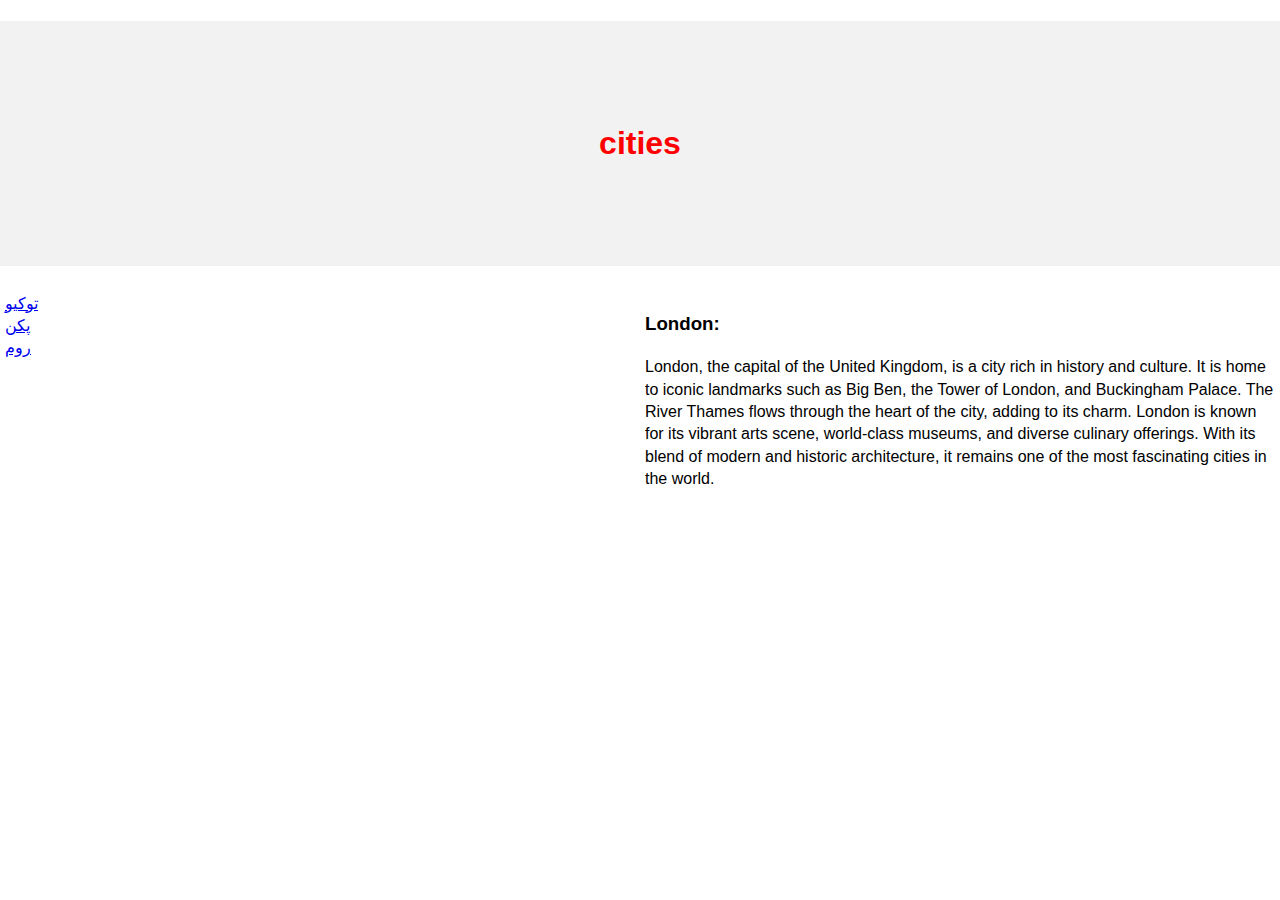
<file: new lesson/index.html>
<!DOCTYPE html>
<html lang="en">

<head>
    <meta charset="UTF-8">
    <meta name="viewport" content="width=device-width, initial-scale=1.0">
    <title>cities</title>
    <link rel="stylesheet" href="style/initialize.css">
    <link rel="stylesheet" href="style/style.css">
</head>

<body>
    <div>
        <h1>cities</h1>
    </div>
    <div>
        <p class="a1">

        </p>
    </div>

    <main>
        <section id="leftside">
            <a href="#"> توکیو </a>
            <a href="#">پکن</a>
            <a href="#"> روم </a>
        </section>
        <section id="rightside">
            <h3>London:</h3>
            London, the capital of the United Kingdom, is a city rich in history and culture. It is home to iconic
            landmarks such as Big Ben, the Tower of London, and Buckingham Palace. The River Thames flows through the
            heart of the city, adding to its charm. London is known for its vibrant arts scene, world-class museums, and
            diverse culinary offerings. With its blend of modern and historic architecture, it remains one of the most
            fascinating cities in the world.
        </section>


    </main>






</body>

</html>
</file>
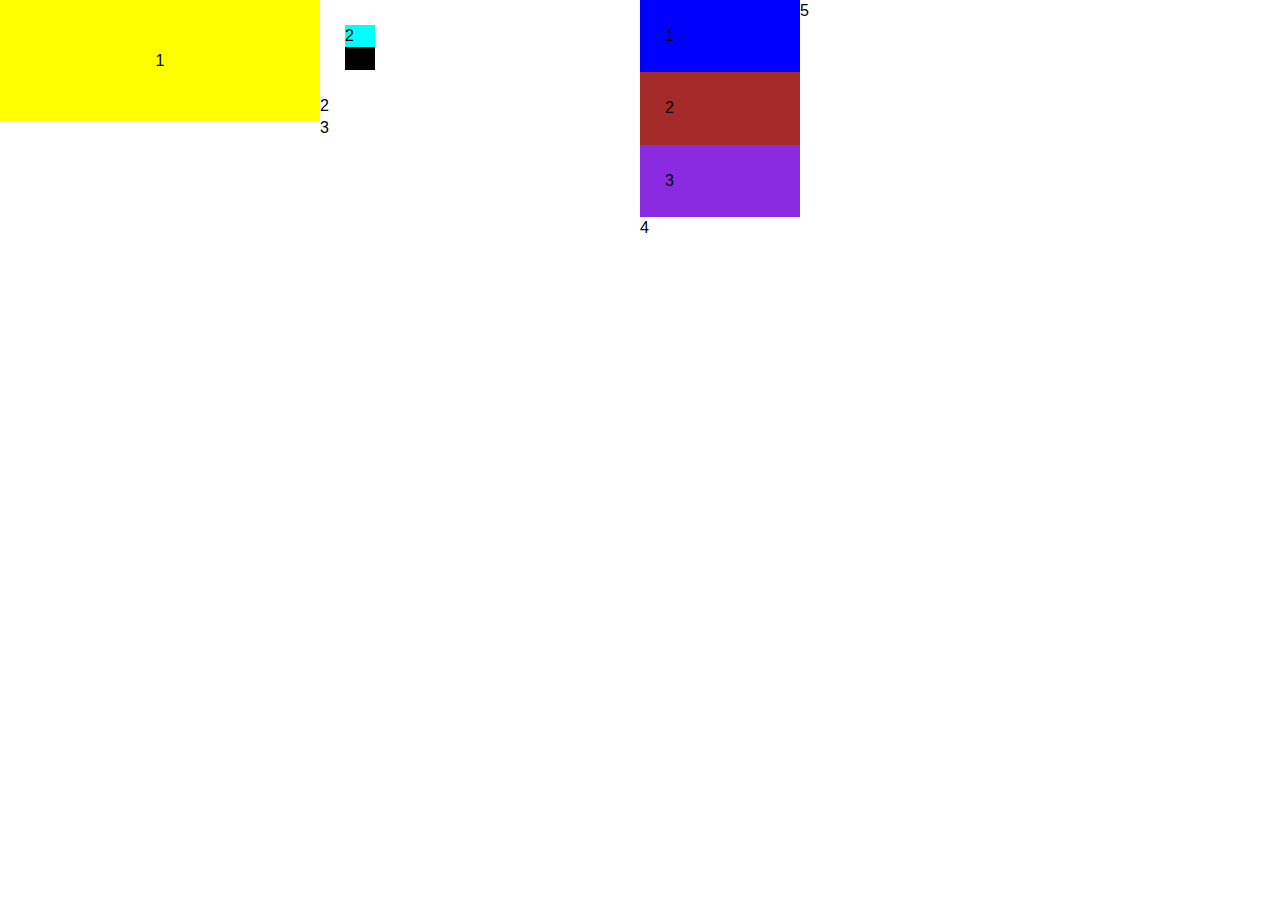
<file: site/site/index.html>
<!DOCTYPE html>
<html lang="en">

<head>
    <meta charset="UTF-8">
    <meta name="viewport" content="width=device-width, initial-scale=1.0">
    <title>site</title>
    <link rel="stylesheet" href="initialize.css">
    <link rel="stylesheet" href="style.css">
</head>

<body>
    <main>
        <section>
            <div class="q">1</div>
            <div>
                <footer>
                    <div class="q1">
                        <div class="q2">2</div>
                        <div class="q3">2</div>
                    </div>
                    <div>2</div>
                </footer>
                <footer>3</footer>
            </div>
        </section>
        <section>
            <div class="top">
                <div class="w1">1</div>
                <div class="w2">2</div>
                <div class="w3">3</div>
                <div>4</div>
            </div>
            <div>5</div>
        </section>
    </main>

</body>

</html>
</file>
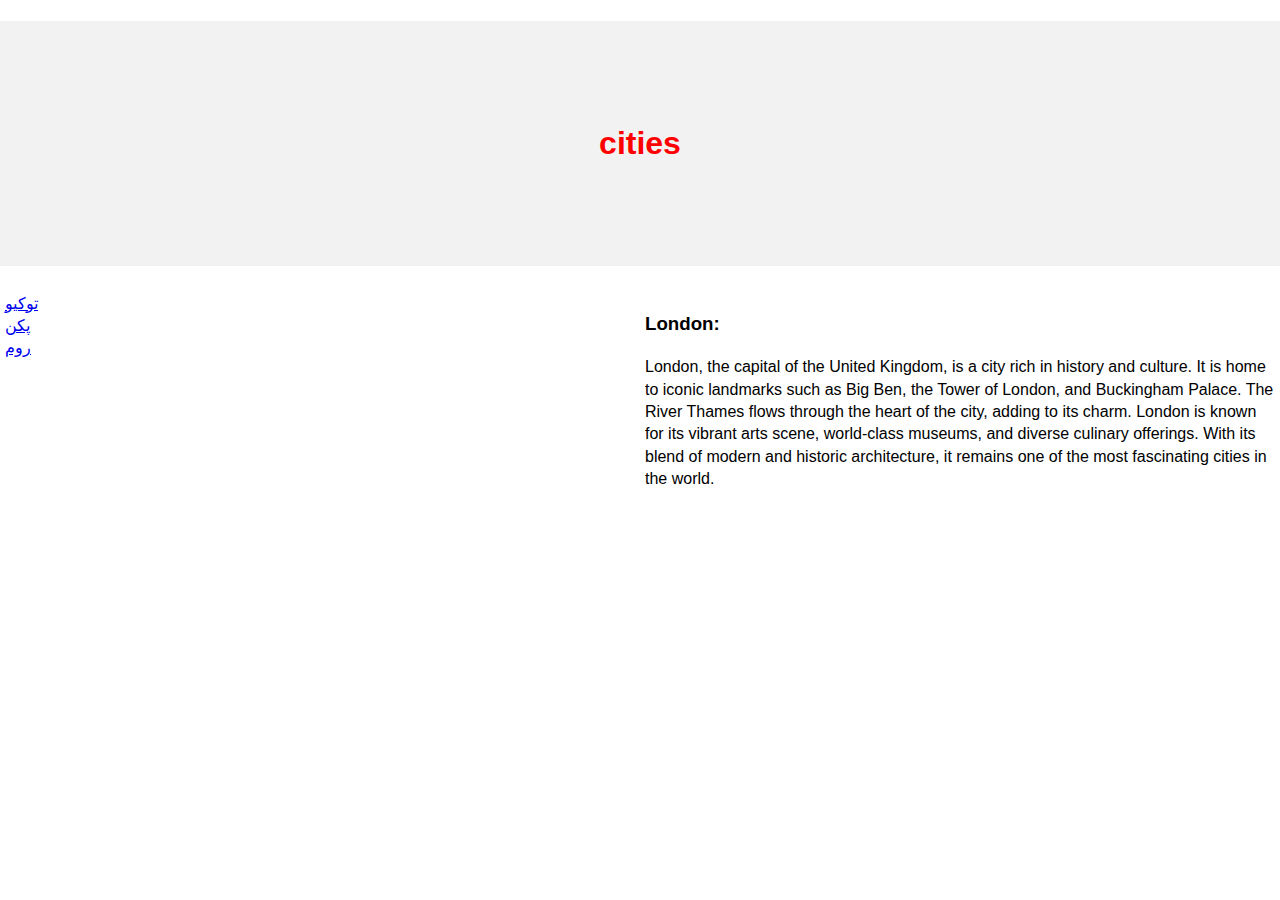
<file: site/style-css/new lesson/index.html>
<!DOCTYPE html>
<html lang="en">

<head>
    <meta charset="UTF-8">
    <meta name="viewport" content="width=device-width, initial-scale=1.0">
    <title>cities</title>
    <link rel="stylesheet" href="style/initialize.css">
    <link rel="stylesheet" href="style/style.css">
</head>

<body>
    <div>
        <h1>cities</h1>
    </div>
    <div>
        <p class="a1">

        </p>
    </div>

    <main>
        <section id="leftside">
            <a href="#"> توکیو </a>
            <a href="#">پکن</a>
            <a href="#"> روم </a>
        </section>
        <section id="rightside">
            <h3>London:</h3>
            London, the capital of the United Kingdom, is a city rich in history and culture. It is home to iconic
            landmarks such as Big Ben, the Tower of London, and Buckingham Palace. The River Thames flows through the
            heart of the city, adding to its charm. London is known for its vibrant arts scene, world-class museums, and
            diverse culinary offerings. With its blend of modern and historic architecture, it remains one of the most
            fascinating cities in the world.
        </section>


    </main>






</body>

</html>
</file>
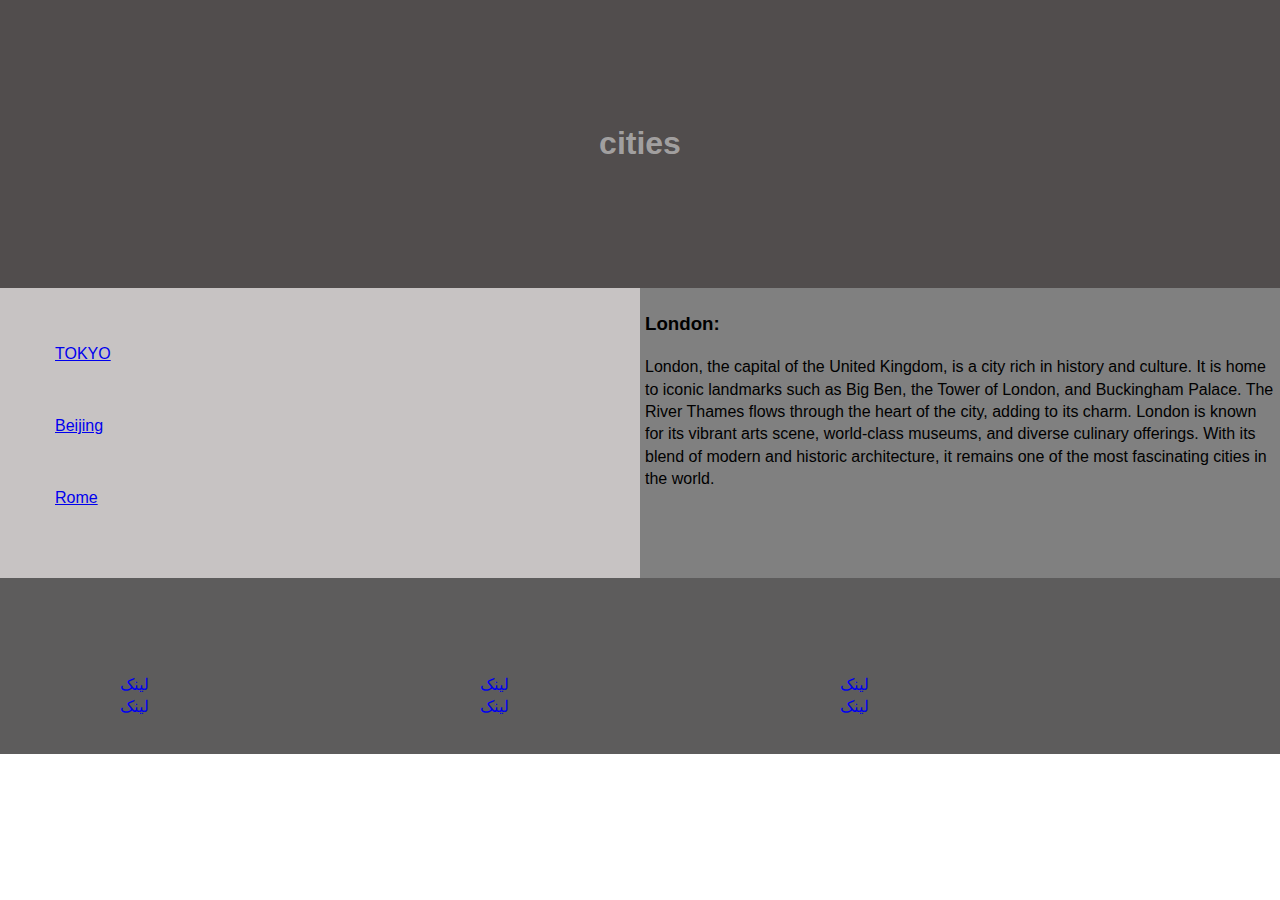
<file: site/style-css/site/style-css/new lesson/index.html>
<!DOCTYPE html>
<html lang="en">

<head>
    <meta charset="UTF-8">
    <meta name="viewport" content="width=device-width, initial-scale=1.0">
    <title>cities</title>
    <link rel="stylesheet" href="style/initialize.css">
    <link rel="stylesheet" href="style/style.css">
</head>

<body>
    <div class="superhero">
        <h1>cities</h1>
    </div>
    <main>
        <section id="leftside" class="colora2">
            <a href="#"> TOKYO</a>
            <a href="#">Beijing</a>
            <a href="#"> Rome</a>
        </section>
        <section id="rightside" class="colora1">
            <h3>London:</h3>
            <p>London, the capital of the United Kingdom, is a city rich in history and culture. It is home to iconic
                landmarks such as Big Ben, the Tower of London, and Buckingham Palace. The River Thames flows through
                the
                heart of the city, adding to its charm. London is known for its vibrant arts scene, world-class museums,
                and
                diverse culinary offerings. With its blend of modern and historic architecture, it remains one of the
                most
                fascinating cities in the world.</p>
        </section>



    </main>
    <footer>
        <div>
            <ul>
                <li> <a href="#">لینک</a></li>
                <li><a href="#">لینک</a></li>
                <li> <a href="#">لینک</a></li>
            </ul>
           
            
           
        </div>
        <div>
            
             <ul>
                <li> <a href="#">لینک</a></li>
                <li><a href="#">لینک</a></li>
                <li> <a href="#">لینک</a></li>
            </ul>

           
        </div>
       
    </footer>






</body>

</html>
</file>
<file: new lesson/style/style.css>
* {
    direction: ltr;
    box-sizing: border-box;
}

div>h1 {
    background-color: #f2f2f2;
    text-align: center;
    padding: 100px;
    color: red;
}

main>section {
    width:70%;
    height: 50px;
    float: left;
    background-color:white;
    float: left;
    padding: 5px;
    width: 50%;
    height :290px;


}

main>section>a{
    display: block;
    /* width:30%;
    background-color: #f2f2f2;
    height: 290px;;
    float: left; */
}
#leftside{
padding: auto;
}
</file>
<file: site/site/style.css>
main>section {
    width: 50%;
    float: left;
}

main>section>div {
    width: 50%;
    float: left;
}

main>section>div.top {
    width: 25%;
    float: left;

}

main>section>div>footer {
    width: 50%;
}

main>section>div>footer>div {
    width: 50%;
}

.q {
    background-color: yellow;
    padding: 50px;
    text-align: center;
}

.q1 {
    width: 50%;
    padding: 25px;
    
}
.q2{
    background-color: aqua;
}
.q3{
    background-color: black;
}
.top{

}
.w1{
  background-color: blue;
  padding: 25px;
}
.w2{
    background-color: brown;
    padding: 25px;
}
.w3{
    background-color: blueviolet;
    padding: 25px;
}
.
</file>
<file: site/style-css/new lesson/style/style.css>
* {
    direction: ltr;
    box-sizing: border-box;
}

div>h1 {
    background-color: #f2f2f2;
    text-align: center;
    padding: 100px;
    color: red;
}

main>section {
    width:70%;
    height: 50px;
    float: left;
    background-color:white;
    float: left;
    padding: 5px;
    width: 50%;
    height :290px;


}

main>section>a{
    display: block;
    /* width:30%;
    background-color: #f2f2f2;
    height: 290px;;
    float: left; */
}
#leftside{
padding: auto;
}
</file>
<file: site/style-css/site/style-css/new lesson/style/style.css>
* {
    direction: ltr;
    box-sizing: border-box;
}

div>h1 {

    text-align: center;

}

main>section {
    width: 60%;
    float: left;
    padding: 5px;
    width: 50%;
    height: 290px;


}

.superhero {
    background-color: #514d4d;
    padding: 100px;
    color: rgba(252, 252, 252, 0.488);

}

main>section>a {
    display: block;
    /* width:30%;
    background-color: #f2f2f2;
    height: 290px;;
    float: left; */
    margin: 50px;
}

#leftside {
    padding: auto;
}

.colora1 {

    background-color: gray;


}

.box {


    width: 100%;
    height: 33.33%;
    padding: 250px;
    width: 50%;
    height: 50vh;
}

.colora2 {
    background-color: #c7c3c3;

}

footer {
    clear: left;
    background-color: #5d5c5c;
    width: 100%;
    padding: 80px;

}

/* footer>div>a{
display:inline-block;

text-align: center;
 margin: 10px; 
} */
ul {
    list-style-type: none;

}

li {
    float: left;
    width: 33.33%;
}

li>a {
    text-decoration: none;

}
</file>
<file: new lesson/style/initialize.css>
/*
 * ----------------------
 * INITIALIZE
 * ----------------------
 */

/*!
 * Initialize.css (v1.3.1) is a complete and customizable collection of CSS best practices based on Normalize.css and HTML5 Boilerplate.
 * http://jeroenoomsnl.github.io/initialize-css
 *
 * HTML5 Boilerplate: https://github.com/h5bp/html5-boilerplate
 * Normalize.css: http://github.com/necolas/normalize.css
 */
/* ==========================================================================
   General
   ========================================================================== */
/**
 * 1. Set default font family to $initialize-font-family (default: sans-serif)
 * 2. Prevent iOS and IE text size adjust after device orientation change,
 *    without disabling user zoom
 * 3. Configurable defaults
 */
html {
  -moz-box-sizing: border-box;
       box-sizing: border-box;
  font-family: sans-serif;
  /* 1 */
  line-height: 1.4;
  /* 3 */
  font-size: 1em;
  /* 3 */
  -ms-text-size-adjust: 100%;
  /* 2 */
  -webkit-text-size-adjust: 100%;
  /* 2 */
}

/*
 * Remove default margin
 */
body {
  margin: 0;
}

/*
 * Inheriting box-sizing
 * https://css-tricks.com/inheriting-box-sizing-probably-slightly-better-best-practice/
 */
*, *:before, *:after {
  -moz-box-sizing: inherit;
       box-sizing: inherit;
}

/* ==========================================================================
   HTML5 display defenitions
   ========================================================================== */
/*
 * Correct `block` display not defined for any HTML5 element in IE 8/9.
 * Correct `block` display not defined for `details` or `summary` in IE 10/11
 * and Firefox.
 * Correct `block` display not defined for `main` in IE 11.
 */
details,
main,
summary {
  display: block;
}

/*
 * 1. Correct `inline-block` display not defined in IE 8/9.
 * 2. Normalize vertical alignment of `progress` in Chrome, Firefox, and Opera.
 */
audio,
canvas,
progress,
video {
  vertical-align: baseline;
  /* 2 */
}

/*
 * Prevent modern browsers from displaying `audio` without controls.
 * Remove excess height in iOS 5 devices.
 */
audio:not([controls]) {
  display: none;
  height: 0;
}

/*
 * Address `[hidden]` styling not present in IE 8/9/10.
 * Hide the `template` element in IE 8/9/10/11, Safari, and Firefox < 22.
 */
[hidden],
template {
  display: none;
}

/* ==========================================================================
   Links
   ========================================================================== */
/*
 * Remove the gray background color from active links in IE 10.
 */
/*
 * Improve readability of focused elements when they are also in an
 * active/hover state.
 */
a:active,
a:hover {
  outline: 0;
}

/* ==========================================================================
   Text-level semantics
   ========================================================================== */
/*
 * Address inconsistent styling of `abbr[title]`.
 * 1. Correct styling in Firefox 39 and Opera 12.
 * 2. Correct missing styling in Chrome, Edge, IE, Opera, and Safari.
 */
abbr[title] {
  border-bottom: none;
  /* 1 */
  text-decoration: underline;
  /* 2 */
  text-decoration: underline dotted;
  /* 2 */
}

/*
 * Address inconsistent styling of b and strong.
 * 1. Correct duplicate application of `bolder` in Safari 6.0.2.
 * 2. Correct style set to `bold` in Edge 12+, Safari 6.2+, and Chrome 18+.
 */
b,
strong {
  font-weight: inherit;
  /* 1 */
}

b,
strong {
  font-weight: bolder;
  /* 2 */
}

/*
 * Address styling not present in Safari and Chrome.
 */
dfn {
  font-style: italic;
}

/*
 * Address variable `h1` font-size and margin within `section` and `article`
 * contexts in Firefox 4+, Safari, and Chrome.
 */
h1 {
  font-size: 2em;
  margin: 0.67em 0;
}

/*
 * Address inconsistent and variable font size in all browsers.
 */
small {
  font-size: 80%;
}

/*
 * Prevent `sub` and `sup` affecting `line-height` in all browsers.
 */
sub,
sup {
  font-size: 75%;
  line-height: 0;
  position: relative;
  vertical-align: baseline;
}

sup {
  top: -0.5em;
}

sub {
  bottom: -0.25em;
}

/* ==========================================================================
   Embedded content
   ========================================================================== */
/*
 * Correct overflow not hidden in IE 9/10/11.
 */
svg:not(:root) {
  overflow: hidden;
}

/* ==========================================================================
   Grouping content
   ========================================================================== */
/*
 * Address margin not present in IE 8/9 and Safari.
 */
figure {
  margin: 1em 40px;
}

/*
 * Address inconsistent styling of `hr`.
 * 1. Correct `box-sizing` set to `border-box` in Firefox.
 * 2. Correct `overflow` set to `hidden` in IE 8/9/10/11 and Edge 12.
 */
hr {
  -moz-box-sizing: content-box;
       box-sizing: content-box;
  /* 1 */
  height: 0;
  /* 1 */
  overflow: visible;
  /* 2 */
}

/*
 * Contain overflow in all browsers.
 */
pre {
  overflow: auto;
}

/*
 * 1. Correct inheritance and scaling of font-size for preformatted text.
 * 2. Address odd `em`-unit font size rendering in all browsers.
 */
code,
kbd,
pre,
samp {
  font-family: monospace, monospace;
  /* 1 */
  font-size: 1em;
  /* 2 */
}

/* ==========================================================================
   Forms
   ========================================================================== */
/*
 * Known limitation: by default, Chrome and Safari on OS X allow very limited
 * styling of `select`, unless a `border` property is set.
 */
/*
 * 1. Correct font properties not being inherited.
 * 2. Address margins set differently in Firefox 4+, Safari, and Chrome.
 */
button,
input,
optgroup,
select,
textarea {
  font: inherit;
  /* 1 */
  margin: 0;
  /* 2 */
}

/*
 * Address `overflow` set to `hidden` in IE 8/9/10/11.
 */
button {
  overflow: visible;
}

/*
 * Address inconsistent `text-transform` inheritance for `button` and `select`.
 * All other form control elements do not inherit `text-transform` values.
 * Correct `button` style inheritance in Firefox, IE 8/9/10/11, and Opera.
 * Correct `select` style inheritance in Firefox.
 */
button,
select {
  text-transform: none;
}

/*
 * 1. Avoid the WebKit bug in Android 4.0.* where (2) destroys native `audio`
 *    and `video` controls.
 * 2. Correct inability to style clickable `input` types in iOS.
 * 3. Improve usability and consistency of cursor style between image-type
 *    `input` and others.
 */
button,
html input[type="button"],
input[type="reset"],
input[type="submit"] {
  -webkit-appearance: button;
  /* 2 */
  cursor: pointer;
  /* 3 */
}

/*
 * Re-set default cursor for disabled elements.
 */
button[disabled],
html input[disabled] {
  cursor: default;
}

/*
 * Remove inner padding and border in Firefox 4+.
 */
button::-moz-focus-inner,
input::-moz-focus-inner {
  border: 0;
  padding: 0;
}

/*
 * Restore focus style in Firefox 4+ (unset by a rule above)
 */
button:-moz-focusring,
input:-moz-focusring {
  outline: 1px dotted ButtonText;
}

/*
 * Address Firefox 4+ setting `line-height` on `input` using `!important` in
 * the UA stylesheet.
 */
input {
  line-height: normal;
}

/*
 * Fix the cursor style for Chrome's increment/decrement buttons. For certain
 * `font-size` values of the `input`, it causes the cursor style of the
 * decrement button to change from `default` to `text`.
 */
input[type="number"]::-webkit-inner-spin-button,
input[type="number"]::-webkit-outer-spin-button {
  height: auto;
}

/*
 * Address `appearance` set to `searchfield` in Safari and Chrome.
 */
input[type="search"] {
  -webkit-appearance: textfield;
}

/*
 * Remove inner padding and search cancel button in Safari and Chrome on OS X.
 * Safari (but not Chrome) clips the cancel button when the search input has
 * padding (and `textfield` appearance).
 */
input[type="search"]::-webkit-search-cancel-button,
input[type="search"]::-webkit-search-decoration {
  -webkit-appearance: none;
}

/*
 * Define consistent border, margin, and padding.
 */
fieldset {
  border: 1px solid #c0c0c0;
  margin: 0 2px;
  padding: 0.35em 0.625em 0.75em;
}

/*
 * 1. Correct `color` not being inherited in IE 8/9/10/11.
 * 2. Remove padding so people aren't caught out if they zero out fieldsets.
 */
legend {
  border: 0;
  /* 1 */
  padding: 0;
  /* 2 */
}

/*
 * Remove default vertical scrollbar in IE 8/9/10/11.
 */
textarea {
  overflow: auto;
}

/*
 * Restore font weight (unset by a rule above).
 * NOTE: the default cannot safely be changed in Chrome and Safari on OS X.
 */
optgroup {
  font-weight: bold;
}

/* ==========================================================================
   HTML5 Boilerplate optimizations 
   ========================================================================== */
/*
 * Remove text-shadow in selection highlight:
 * https://twitter.com/miketaylr/status/12228805301
 *
 * These selection rule sets have to be separate.
 * Customize the background color to match your design.
 */
::-moz-selection {
  background: #b3d4fc;
  text-shadow: none;
}
::selection {
  background: #b3d4fc;
  text-shadow: none;
}

/*
 * A better looking default horizontal rule
 */
hr {
  display: block;
  height: 1px;
  border: 0;
  border-top: 1px solid #ccc;
  margin: 1em 0;
  padding: 0;
}

/*
 * Remove the gap between audio, canvas, iframes,
 * images, videos and the bottom of their containers:
 * https://github.com/h5bp/html5-boilerplate/issues/440
 */
audio,
canvas,
iframe,
img,
svg,
video {
  vertical-align: middle;
}

/*
 * Remove default fieldset styles.
 */
fieldset {
  border: 0;
  margin: 0;
  padding: 0;
}

/*
 * Allow only vertical resizing of textareas.
 */
textarea {
  resize: vertical;
}

/* ==========================================================================
   Optional configurations
   ========================================================================== */
/*
 * Headings
 */
/*
 * Block elements
 */
/* ==========================================================================
   Print styles
   ========================================================================== */
</file>
<file: site/site/initialize.css>
/*
 * ----------------------
 * INITIALIZE
 * ----------------------
 */

/*!
 * Initialize.css (v1.3.1) is a complete and customizable collection of CSS best practices based on Normalize.css and HTML5 Boilerplate.
 * http://jeroenoomsnl.github.io/initialize-css
 *
 * HTML5 Boilerplate: https://github.com/h5bp/html5-boilerplate
 * Normalize.css: http://github.com/necolas/normalize.css
 */
/* ==========================================================================
   General
   ========================================================================== */
/**
 * 1. Set default font family to $initialize-font-family (default: sans-serif)
 * 2. Prevent iOS and IE text size adjust after device orientation change,
 *    without disabling user zoom
 * 3. Configurable defaults
 */
html {
  -moz-box-sizing: border-box;
  box-sizing: border-box;
  font-family: sans-serif;
  /* 1 */
  line-height: 1.4;
  /* 3 */
  font-size: 1em;
  /* 3 */
  -ms-text-size-adjust: 100%;
  /* 2 */
  -webkit-text-size-adjust: 100%;
  /* 2 */
}

/*
 * Remove default margin
 */
body {
  margin: 0;
}

/*
 * Inheriting box-sizing
 * https://css-tricks.com/inheriting-box-sizing-probably-slightly-better-best-practice/
 */
*,
*:before,
*:after {
  -moz-box-sizing: inherit;
  box-sizing: inherit;
}

/* ==========================================================================
   HTML5 display defenitions
   ========================================================================== */
/*
 * Correct `block` display not defined for any HTML5 element in IE 8/9.
 * Correct `block` display not defined for `details` or `summary` in IE 10/11
 * and Firefox.
 * Correct `block` display not defined for `main` in IE 11.
 */
details,
main,
summary {
  display: block;
}

/*
 * 1. Correct `inline-block` display not defined in IE 8/9.
 * 2. Normalize vertical alignment of `progress` in Chrome, Firefox, and Opera.
 */
audio,
canvas,
progress,
video {
  vertical-align: baseline;
  /* 2 */
}

/*
 * Prevent modern browsers from displaying `audio` without controls.
 * Remove excess height in iOS 5 devices.
 */
audio:not([controls]) {
  display: none;
  height: 0;
}

/*
 * Address `[hidden]` styling not present in IE 8/9/10.
 * Hide the `template` element in IE 8/9/10/11, Safari, and Firefox < 22.
 */
[hidden],
template {
  display: none;
}

/* ==========================================================================
   Links
   ========================================================================== */
/*
 * Remove the gray background color from active links in IE 10.
 */
/*
 * Improve readability of focused elements when they are also in an
 * active/hover state.
 */
a:active,
a:hover {
  outline: 0;
}

/* ==========================================================================
   Text-level semantics
   ========================================================================== */
/*
 * Address inconsistent styling of `abbr[title]`.
 * 1. Correct styling in Firefox 39 and Opera 12.
 * 2. Correct missing styling in Chrome, Edge, IE, Opera, and Safari.
 */
abbr[title] {
  border-bottom: none;
  /* 1 */
  text-decoration: underline;
  /* 2 */
  text-decoration: underline dotted;
  /* 2 */
}

/*
 * Address inconsistent styling of b and strong.
 * 1. Correct duplicate application of `bolder` in Safari 6.0.2.
 * 2. Correct style set to `bold` in Edge 12+, Safari 6.2+, and Chrome 18+.
 */
b,
strong {
  font-weight: inherit;
  /* 1 */
}

b,
strong {
  font-weight: bolder;
  /* 2 */
}

/*
 * Address styling not present in Safari and Chrome.
 */
dfn {
  font-style: italic;
}

/*
 * Address variable `h1` font-size and margin within `section` and `article`
 * contexts in Firefox 4+, Safari, and Chrome.
 */
h1 {
  font-size: 2em;
  margin: 0.67em 0;
}

/*
 * Address inconsistent and variable font size in all browsers.
 */
small {
  font-size: 80%;
}

/*
 * Prevent `sub` and `sup` affecting `line-height` in all browsers.
 */
sub,
sup {
  font-size: 75%;
  line-height: 0;
  position: relative;
  vertical-align: baseline;
}

sup {
  top: -0.5em;
}

sub {
  bottom: -0.25em;
}

/* ==========================================================================
   Embedded content
   ========================================================================== */
/*
 * Correct overflow not hidden in IE 9/10/11.
 */
svg:not(:root) {
  overflow: hidden;
}

/* ==========================================================================
   Grouping content
   ========================================================================== */
/*
 * Address margin not present in IE 8/9 and Safari.
 */
figure {
  margin: 1em 40px;
}

/*
 * Address inconsistent styling of `hr`.
 * 1. Correct `box-sizing` set to `border-box` in Firefox.
 * 2. Correct `overflow` set to `hidden` in IE 8/9/10/11 and Edge 12.
 */
hr {
  -moz-box-sizing: content-box;
  box-sizing: content-box;
  /* 1 */
  height: 0;
  /* 1 */
  overflow: visible;
  /* 2 */
}

/*
 * Contain overflow in all browsers.
 */
pre {
  overflow: auto;
}

/*
 * 1. Correct inheritance and scaling of font-size for preformatted text.
 * 2. Address odd `em`-unit font size rendering in all browsers.
 */
code,
kbd,
pre,
samp {
  font-family: monospace, monospace;
  /* 1 */
  font-size: 1em;
  /* 2 */
}

/* ==========================================================================
   Forms
   ========================================================================== */
/*
 * Known limitation: by default, Chrome and Safari on OS X allow very limited
 * styling of `select`, unless a `border` property is set.
 */
/*
 * 1. Correct font properties not being inherited.
 * 2. Address margins set differently in Firefox 4+, Safari, and Chrome.
 */
button,
input,
optgroup,
select,
textarea {
  font: inherit;
  /* 1 */
  margin: 0;
  /* 2 */
}

/*
 * Address `overflow` set to `hidden` in IE 8/9/10/11.
 */
button {
  overflow: visible;
}

/*
 * Address inconsistent `text-transform` inheritance for `button` and `select`.
 * All other form control elements do not inherit `text-transform` values.
 * Correct `button` style inheritance in Firefox, IE 8/9/10/11, and Opera.
 * Correct `select` style inheritance in Firefox.
 */
button,
select {
  text-transform: none;
}

/*
 * 1. Avoid the WebKit bug in Android 4.0.* where (2) destroys native `audio`
 *    and `video` controls.
 * 2. Correct inability to style clickable `input` types in iOS.
 * 3. Improve usability and consistency of cursor style between image-type
 *    `input` and others.
 */
button,
html input[type="button"],
input[type="reset"],
input[type="submit"] {
  -webkit-appearance: button;
  /* 2 */
  cursor: pointer;
  /* 3 */
}

/*
 * Re-set default cursor for disabled elements.
 */
button[disabled],
html input[disabled] {
  cursor: default;
}

/*
 * Remove inner padding and border in Firefox 4+.
 */
button::-moz-focus-inner,
input::-moz-focus-inner {
  border: 0;
  padding: 0;
}

/*
 * Restore focus style in Firefox 4+ (unset by a rule above)
 */
button:-moz-focusring,
input:-moz-focusring {
  outline: 1px dotted ButtonText;
}

/*
 * Address Firefox 4+ setting `line-height` on `input` using `!important` in
 * the UA stylesheet.
 */
input {
  line-height: normal;
}

/*
 * Fix the cursor style for Chrome's increment/decrement buttons. For certain
 * `font-size` values of the `input`, it causes the cursor style of the
 * decrement button to change from `default` to `text`.
 */
input[type="number"]::-webkit-inner-spin-button,
input[type="number"]::-webkit-outer-spin-button {
  height: auto;
}

/*
 * Address `appearance` set to `searchfield` in Safari and Chrome.
 */
input[type="search"] {
  -webkit-appearance: textfield;
}

/*
 * Remove inner padding and search cancel button in Safari and Chrome on OS X.
 * Safari (but not Chrome) clips the cancel button when the search input has
 * padding (and `textfield` appearance).
 */
input[type="search"]::-webkit-search-cancel-button,
input[type="search"]::-webkit-search-decoration {
  -webkit-appearance: none;
}

/*
 * Define consistent border, margin, and padding.
 */
fieldset {
  border: 1px solid #c0c0c0;
  margin: 0 2px;
  padding: 0.35em 0.625em 0.75em;
}

/*
 * 1. Correct `color` not being inherited in IE 8/9/10/11.
 * 2. Remove padding so people aren't caught out if they zero out fieldsets.
 */
legend {
  border: 0;
  /* 1 */
  padding: 0;
  /* 2 */
}

/*
 * Remove default vertical scrollbar in IE 8/9/10/11.
 */
textarea {
  overflow: auto;
}

/*
 * Restore font weight (unset by a rule above).
 * NOTE: the default cannot safely be changed in Chrome and Safari on OS X.
 */
optgroup {
  font-weight: bold;
}

/* ==========================================================================
   HTML5 Boilerplate optimizations 
   ========================================================================== */
/*
 * Remove text-shadow in selection highlight:
 * https://twitter.com/miketaylr/status/12228805301
 *
 * These selection rule sets have to be separate.
 * Customize the background color to match your design.
 */
::-moz-selection {
  background: #b3d4fc;
  text-shadow: none;
}

::selection {
  background: #b3d4fc;
  text-shadow: none;
}

/*
 * A better looking default horizontal rule
 */
hr {
  display: block;
  height: 1px;
  border: 0;
  border-top: 1px solid #ccc;
  margin: 1em 0;
  padding: 0;
}

/*
 * Remove the gap between audio, canvas, iframes,
 * images, videos and the bottom of their containers:
 * https://github.com/h5bp/html5-boilerplate/issues/440
 */
audio,
canvas,
iframe,
img,
svg,
video {
  vertical-align: middle;
}

/*
 * Remove default fieldset styles.
 */
fieldset {
  border: 0;
  margin: 0;
  padding: 0;
}

/*
 * Allow only vertical resizing of textareas.
 */
textarea {
  resize: vertical;
}

/* ==========================================================================
   Optional configurations
   ========================================================================== */
/*
 * Headings
 */
/*
 * Block elements
 */
/* ==========================================================================
   Print styles
   ========================================================================== */
</file>
<file: site/style-css/new lesson/style/initialize.css>
/*
 * ----------------------
 * INITIALIZE
 * ----------------------
 */

/*!
 * Initialize.css (v1.3.1) is a complete and customizable collection of CSS best practices based on Normalize.css and HTML5 Boilerplate.
 * http://jeroenoomsnl.github.io/initialize-css
 *
 * HTML5 Boilerplate: https://github.com/h5bp/html5-boilerplate
 * Normalize.css: http://github.com/necolas/normalize.css
 */
/* ==========================================================================
   General
   ========================================================================== */
/**
 * 1. Set default font family to $initialize-font-family (default: sans-serif)
 * 2. Prevent iOS and IE text size adjust after device orientation change,
 *    without disabling user zoom
 * 3. Configurable defaults
 */
html {
  -moz-box-sizing: border-box;
       box-sizing: border-box;
  font-family: sans-serif;
  /* 1 */
  line-height: 1.4;
  /* 3 */
  font-size: 1em;
  /* 3 */
  -ms-text-size-adjust: 100%;
  /* 2 */
  -webkit-text-size-adjust: 100%;
  /* 2 */
}

/*
 * Remove default margin
 */
body {
  margin: 0;
}

/*
 * Inheriting box-sizing
 * https://css-tricks.com/inheriting-box-sizing-probably-slightly-better-best-practice/
 */
*, *:before, *:after {
  -moz-box-sizing: inherit;
       box-sizing: inherit;
}

/* ==========================================================================
   HTML5 display defenitions
   ========================================================================== */
/*
 * Correct `block` display not defined for any HTML5 element in IE 8/9.
 * Correct `block` display not defined for `details` or `summary` in IE 10/11
 * and Firefox.
 * Correct `block` display not defined for `main` in IE 11.
 */
details,
main,
summary {
  display: block;
}

/*
 * 1. Correct `inline-block` display not defined in IE 8/9.
 * 2. Normalize vertical alignment of `progress` in Chrome, Firefox, and Opera.
 */
audio,
canvas,
progress,
video {
  vertical-align: baseline;
  /* 2 */
}

/*
 * Prevent modern browsers from displaying `audio` without controls.
 * Remove excess height in iOS 5 devices.
 */
audio:not([controls]) {
  display: none;
  height: 0;
}

/*
 * Address `[hidden]` styling not present in IE 8/9/10.
 * Hide the `template` element in IE 8/9/10/11, Safari, and Firefox < 22.
 */
[hidden],
template {
  display: none;
}

/* ==========================================================================
   Links
   ========================================================================== */
/*
 * Remove the gray background color from active links in IE 10.
 */
/*
 * Improve readability of focused elements when they are also in an
 * active/hover state.
 */
a:active,
a:hover {
  outline: 0;
}

/* ==========================================================================
   Text-level semantics
   ========================================================================== */
/*
 * Address inconsistent styling of `abbr[title]`.
 * 1. Correct styling in Firefox 39 and Opera 12.
 * 2. Correct missing styling in Chrome, Edge, IE, Opera, and Safari.
 */
abbr[title] {
  border-bottom: none;
  /* 1 */
  text-decoration: underline;
  /* 2 */
  text-decoration: underline dotted;
  /* 2 */
}

/*
 * Address inconsistent styling of b and strong.
 * 1. Correct duplicate application of `bolder` in Safari 6.0.2.
 * 2. Correct style set to `bold` in Edge 12+, Safari 6.2+, and Chrome 18+.
 */
b,
strong {
  font-weight: inherit;
  /* 1 */
}

b,
strong {
  font-weight: bolder;
  /* 2 */
}

/*
 * Address styling not present in Safari and Chrome.
 */
dfn {
  font-style: italic;
}

/*
 * Address variable `h1` font-size and margin within `section` and `article`
 * contexts in Firefox 4+, Safari, and Chrome.
 */
h1 {
  font-size: 2em;
  margin: 0.67em 0;
}

/*
 * Address inconsistent and variable font size in all browsers.
 */
small {
  font-size: 80%;
}

/*
 * Prevent `sub` and `sup` affecting `line-height` in all browsers.
 */
sub,
sup {
  font-size: 75%;
  line-height: 0;
  position: relative;
  vertical-align: baseline;
}

sup {
  top: -0.5em;
}

sub {
  bottom: -0.25em;
}

/* ==========================================================================
   Embedded content
   ========================================================================== */
/*
 * Correct overflow not hidden in IE 9/10/11.
 */
svg:not(:root) {
  overflow: hidden;
}

/* ==========================================================================
   Grouping content
   ========================================================================== */
/*
 * Address margin not present in IE 8/9 and Safari.
 */
figure {
  margin: 1em 40px;
}

/*
 * Address inconsistent styling of `hr`.
 * 1. Correct `box-sizing` set to `border-box` in Firefox.
 * 2. Correct `overflow` set to `hidden` in IE 8/9/10/11 and Edge 12.
 */
hr {
  -moz-box-sizing: content-box;
       box-sizing: content-box;
  /* 1 */
  height: 0;
  /* 1 */
  overflow: visible;
  /* 2 */
}

/*
 * Contain overflow in all browsers.
 */
pre {
  overflow: auto;
}

/*
 * 1. Correct inheritance and scaling of font-size for preformatted text.
 * 2. Address odd `em`-unit font size rendering in all browsers.
 */
code,
kbd,
pre,
samp {
  font-family: monospace, monospace;
  /* 1 */
  font-size: 1em;
  /* 2 */
}

/* ==========================================================================
   Forms
   ========================================================================== */
/*
 * Known limitation: by default, Chrome and Safari on OS X allow very limited
 * styling of `select`, unless a `border` property is set.
 */
/*
 * 1. Correct font properties not being inherited.
 * 2. Address margins set differently in Firefox 4+, Safari, and Chrome.
 */
button,
input,
optgroup,
select,
textarea {
  font: inherit;
  /* 1 */
  margin: 0;
  /* 2 */
}

/*
 * Address `overflow` set to `hidden` in IE 8/9/10/11.
 */
button {
  overflow: visible;
}

/*
 * Address inconsistent `text-transform` inheritance for `button` and `select`.
 * All other form control elements do not inherit `text-transform` values.
 * Correct `button` style inheritance in Firefox, IE 8/9/10/11, and Opera.
 * Correct `select` style inheritance in Firefox.
 */
button,
select {
  text-transform: none;
}

/*
 * 1. Avoid the WebKit bug in Android 4.0.* where (2) destroys native `audio`
 *    and `video` controls.
 * 2. Correct inability to style clickable `input` types in iOS.
 * 3. Improve usability and consistency of cursor style between image-type
 *    `input` and others.
 */
button,
html input[type="button"],
input[type="reset"],
input[type="submit"] {
  -webkit-appearance: button;
  /* 2 */
  cursor: pointer;
  /* 3 */
}

/*
 * Re-set default cursor for disabled elements.
 */
button[disabled],
html input[disabled] {
  cursor: default;
}

/*
 * Remove inner padding and border in Firefox 4+.
 */
button::-moz-focus-inner,
input::-moz-focus-inner {
  border: 0;
  padding: 0;
}

/*
 * Restore focus style in Firefox 4+ (unset by a rule above)
 */
button:-moz-focusring,
input:-moz-focusring {
  outline: 1px dotted ButtonText;
}

/*
 * Address Firefox 4+ setting `line-height` on `input` using `!important` in
 * the UA stylesheet.
 */
input {
  line-height: normal;
}

/*
 * Fix the cursor style for Chrome's increment/decrement buttons. For certain
 * `font-size` values of the `input`, it causes the cursor style of the
 * decrement button to change from `default` to `text`.
 */
input[type="number"]::-webkit-inner-spin-button,
input[type="number"]::-webkit-outer-spin-button {
  height: auto;
}

/*
 * Address `appearance` set to `searchfield` in Safari and Chrome.
 */
input[type="search"] {
  -webkit-appearance: textfield;
}

/*
 * Remove inner padding and search cancel button in Safari and Chrome on OS X.
 * Safari (but not Chrome) clips the cancel button when the search input has
 * padding (and `textfield` appearance).
 */
input[type="search"]::-webkit-search-cancel-button,
input[type="search"]::-webkit-search-decoration {
  -webkit-appearance: none;
}

/*
 * Define consistent border, margin, and padding.
 */
fieldset {
  border: 1px solid #c0c0c0;
  margin: 0 2px;
  padding: 0.35em 0.625em 0.75em;
}

/*
 * 1. Correct `color` not being inherited in IE 8/9/10/11.
 * 2. Remove padding so people aren't caught out if they zero out fieldsets.
 */
legend {
  border: 0;
  /* 1 */
  padding: 0;
  /* 2 */
}

/*
 * Remove default vertical scrollbar in IE 8/9/10/11.
 */
textarea {
  overflow: auto;
}

/*
 * Restore font weight (unset by a rule above).
 * NOTE: the default cannot safely be changed in Chrome and Safari on OS X.
 */
optgroup {
  font-weight: bold;
}

/* ==========================================================================
   HTML5 Boilerplate optimizations 
   ========================================================================== */
/*
 * Remove text-shadow in selection highlight:
 * https://twitter.com/miketaylr/status/12228805301
 *
 * These selection rule sets have to be separate.
 * Customize the background color to match your design.
 */
::-moz-selection {
  background: #b3d4fc;
  text-shadow: none;
}
::selection {
  background: #b3d4fc;
  text-shadow: none;
}

/*
 * A better looking default horizontal rule
 */
hr {
  display: block;
  height: 1px;
  border: 0;
  border-top: 1px solid #ccc;
  margin: 1em 0;
  padding: 0;
}

/*
 * Remove the gap between audio, canvas, iframes,
 * images, videos and the bottom of their containers:
 * https://github.com/h5bp/html5-boilerplate/issues/440
 */
audio,
canvas,
iframe,
img,
svg,
video {
  vertical-align: middle;
}

/*
 * Remove default fieldset styles.
 */
fieldset {
  border: 0;
  margin: 0;
  padding: 0;
}

/*
 * Allow only vertical resizing of textareas.
 */
textarea {
  resize: vertical;
}

/* ==========================================================================
   Optional configurations
   ========================================================================== */
/*
 * Headings
 */
/*
 * Block elements
 */
/* ==========================================================================
   Print styles
   ========================================================================== */
</file>
<file: site/style-css/site/style-css/new lesson/style/initialize.css>
/*
 * ----------------------
 * INITIALIZE
 * ----------------------
 */

/*!
 * Initialize.css (v1.3.1) is a complete and customizable collection of CSS best practices based on Normalize.css and HTML5 Boilerplate.
 * http://jeroenoomsnl.github.io/initialize-css
 *
 * HTML5 Boilerplate: https://github.com/h5bp/html5-boilerplate
 * Normalize.css: http://github.com/necolas/normalize.css
 */
/* ==========================================================================
   General
   ========================================================================== */
/**
 * 1. Set default font family to $initialize-font-family (default: sans-serif)
 * 2. Prevent iOS and IE text size adjust after device orientation change,
 *    without disabling user zoom
 * 3. Configurable defaults
 */
html {
  -moz-box-sizing: border-box;
       box-sizing: border-box;
  font-family: sans-serif;
  /* 1 */
  line-height: 1.4;
  /* 3 */
  font-size: 1em;
  /* 3 */
  -ms-text-size-adjust: 100%;
  /* 2 */
  -webkit-text-size-adjust: 100%;
  /* 2 */
}

/*
 * Remove default margin
 */
body {
  margin: 0;
}

/*
 * Inheriting box-sizing
 * https://css-tricks.com/inheriting-box-sizing-probably-slightly-better-best-practice/
 */
*, *:before, *:after {
  -moz-box-sizing: inherit;
       box-sizing: inherit;
}

/* ==========================================================================
   HTML5 display defenitions
   ========================================================================== */
/*
 * Correct `block` display not defined for any HTML5 element in IE 8/9.
 * Correct `block` display not defined for `details` or `summary` in IE 10/11
 * and Firefox.
 * Correct `block` display not defined for `main` in IE 11.
 */
details,
main,
summary {
  display: block;
}

/*
 * 1. Correct `inline-block` display not defined in IE 8/9.
 * 2. Normalize vertical alignment of `progress` in Chrome, Firefox, and Opera.
 */
audio,
canvas,
progress,
video {
  vertical-align: baseline;
  /* 2 */
}

/*
 * Prevent modern browsers from displaying `audio` without controls.
 * Remove excess height in iOS 5 devices.
 */
audio:not([controls]) {
  display: none;
  height: 0;
}

/*
 * Address `[hidden]` styling not present in IE 8/9/10.
 * Hide the `template` element in IE 8/9/10/11, Safari, and Firefox < 22.
 */
[hidden],
template {
  display: none;
}

/* ==========================================================================
   Links
   ========================================================================== */
/*
 * Remove the gray background color from active links in IE 10.
 */
/*
 * Improve readability of focused elements when they are also in an
 * active/hover state.
 */
a:active,
a:hover {
  outline: 0;
}

/* ==========================================================================
   Text-level semantics
   ========================================================================== */
/*
 * Address inconsistent styling of `abbr[title]`.
 * 1. Correct styling in Firefox 39 and Opera 12.
 * 2. Correct missing styling in Chrome, Edge, IE, Opera, and Safari.
 */
abbr[title] {
  border-bottom: none;
  /* 1 */
  text-decoration: underline;
  /* 2 */
  text-decoration: underline dotted;
  /* 2 */
}

/*
 * Address inconsistent styling of b and strong.
 * 1. Correct duplicate application of `bolder` in Safari 6.0.2.
 * 2. Correct style set to `bold` in Edge 12+, Safari 6.2+, and Chrome 18+.
 */
b,
strong {
  font-weight: inherit;
  /* 1 */
}

b,
strong {
  font-weight: bolder;
  /* 2 */
}

/*
 * Address styling not present in Safari and Chrome.
 */
dfn {
  font-style: italic;
}

/*
 * Address variable `h1` font-size and margin within `section` and `article`
 * contexts in Firefox 4+, Safari, and Chrome.
 */
h1 {
  font-size: 2em;
  margin: 0.67em 0;
}

/*
 * Address inconsistent and variable font size in all browsers.
 */
small {
  font-size: 80%;
}

/*
 * Prevent `sub` and `sup` affecting `line-height` in all browsers.
 */
sub,
sup {
  font-size: 75%;
  line-height: 0;
  position: relative;
  vertical-align: baseline;
}

sup {
  top: -0.5em;
}

sub {
  bottom: -0.25em;
}

/* ==========================================================================
   Embedded content
   ========================================================================== */
/*
 * Correct overflow not hidden in IE 9/10/11.
 */
svg:not(:root) {
  overflow: hidden;
}

/* ==========================================================================
   Grouping content
   ========================================================================== */
/*
 * Address margin not present in IE 8/9 and Safari.
 */
figure {
  margin: 1em 40px;
}

/*
 * Address inconsistent styling of `hr`.
 * 1. Correct `box-sizing` set to `border-box` in Firefox.
 * 2. Correct `overflow` set to `hidden` in IE 8/9/10/11 and Edge 12.
 */
hr {
  -moz-box-sizing: content-box;
       box-sizing: content-box;
  /* 1 */
  height: 0;
  /* 1 */
  overflow: visible;
  /* 2 */
}

/*
 * Contain overflow in all browsers.
 */
pre {
  overflow: auto;
}

/*
 * 1. Correct inheritance and scaling of font-size for preformatted text.
 * 2. Address odd `em`-unit font size rendering in all browsers.
 */
code,
kbd,
pre,
samp {
  font-family: monospace, monospace;
  /* 1 */
  font-size: 1em;
  /* 2 */
}

/* ==========================================================================
   Forms
   ========================================================================== */
/*
 * Known limitation: by default, Chrome and Safari on OS X allow very limited
 * styling of `select`, unless a `border` property is set.
 */
/*
 * 1. Correct font properties not being inherited.
 * 2. Address margins set differently in Firefox 4+, Safari, and Chrome.
 */
button,
input,
optgroup,
select,
textarea {
  font: inherit;
  /* 1 */
  margin: 0;
  /* 2 */
}

/*
 * Address `overflow` set to `hidden` in IE 8/9/10/11.
 */
button {
  overflow: visible;
}

/*
 * Address inconsistent `text-transform` inheritance for `button` and `select`.
 * All other form control elements do not inherit `text-transform` values.
 * Correct `button` style inheritance in Firefox, IE 8/9/10/11, and Opera.
 * Correct `select` style inheritance in Firefox.
 */
button,
select {
  text-transform: none;
}

/*
 * 1. Avoid the WebKit bug in Android 4.0.* where (2) destroys native `audio`
 *    and `video` controls.
 * 2. Correct inability to style clickable `input` types in iOS.
 * 3. Improve usability and consistency of cursor style between image-type
 *    `input` and others.
 */
button,
html input[type="button"],
input[type="reset"],
input[type="submit"] {
  -webkit-appearance: button;
  /* 2 */
  cursor: pointer;
  /* 3 */
}

/*
 * Re-set default cursor for disabled elements.
 */
button[disabled],
html input[disabled] {
  cursor: default;
}

/*
 * Remove inner padding and border in Firefox 4+.
 */
button::-moz-focus-inner,
input::-moz-focus-inner {
  border: 0;
  padding: 0;
}

/*
 * Restore focus style in Firefox 4+ (unset by a rule above)
 */
button:-moz-focusring,
input:-moz-focusring {
  outline: 1px dotted ButtonText;
}

/*
 * Address Firefox 4+ setting `line-height` on `input` using `!important` in
 * the UA stylesheet.
 */
input {
  line-height: normal;
}

/*
 * Fix the cursor style for Chrome's increment/decrement buttons. For certain
 * `font-size` values of the `input`, it causes the cursor style of the
 * decrement button to change from `default` to `text`.
 */
input[type="number"]::-webkit-inner-spin-button,
input[type="number"]::-webkit-outer-spin-button {
  height: auto;
}

/*
 * Address `appearance` set to `searchfield` in Safari and Chrome.
 */
input[type="search"] {
  -webkit-appearance: textfield;
}

/*
 * Remove inner padding and search cancel button in Safari and Chrome on OS X.
 * Safari (but not Chrome) clips the cancel button when the search input has
 * padding (and `textfield` appearance).
 */
input[type="search"]::-webkit-search-cancel-button,
input[type="search"]::-webkit-search-decoration {
  -webkit-appearance: none;
}

/*
 * Define consistent border, margin, and padding.
 */
fieldset {
  border: 1px solid #c0c0c0;
  margin: 0 2px;
  padding: 0.35em 0.625em 0.75em;
}

/*
 * 1. Correct `color` not being inherited in IE 8/9/10/11.
 * 2. Remove padding so people aren't caught out if they zero out fieldsets.
 */
legend {
  border: 0;
  /* 1 */
  padding: 0;
  /* 2 */
}

/*
 * Remove default vertical scrollbar in IE 8/9/10/11.
 */
textarea {
  overflow: auto;
}

/*
 * Restore font weight (unset by a rule above).
 * NOTE: the default cannot safely be changed in Chrome and Safari on OS X.
 */
optgroup {
  font-weight: bold;
}

/* ==========================================================================
   HTML5 Boilerplate optimizations 
   ========================================================================== */
/*
 * Remove text-shadow in selection highlight:
 * https://twitter.com/miketaylr/status/12228805301
 *
 * These selection rule sets have to be separate.
 * Customize the background color to match your design.
 */
::-moz-selection {
  background: #b3d4fc;
  text-shadow: none;
}
::selection {
  background: #b3d4fc;
  text-shadow: none;
}

/*
 * A better looking default horizontal rule
 */
hr {
  display: block;
  height: 1px;
  border: 0;
  border-top: 1px solid #ccc;
  margin: 1em 0;
  padding: 0;
}

/*
 * Remove the gap between audio, canvas, iframes,
 * images, videos and the bottom of their containers:
 * https://github.com/h5bp/html5-boilerplate/issues/440
 */
audio,
canvas,
iframe,
img,
svg,
video {
  vertical-align: middle;
}

/*
 * Remove default fieldset styles.
 */
fieldset {
  border: 0;
  margin: 0;
  padding: 0;
}

/*
 * Allow only vertical resizing of textareas.
 */
textarea {
  resize: vertical;
}

/* ==========================================================================
   Optional configurations
   ========================================================================== */
/*
 * Headings
 */
/*
 * Block elements
 */
/* ==========================================================================
   Print styles
   ========================================================================== */
</file>
